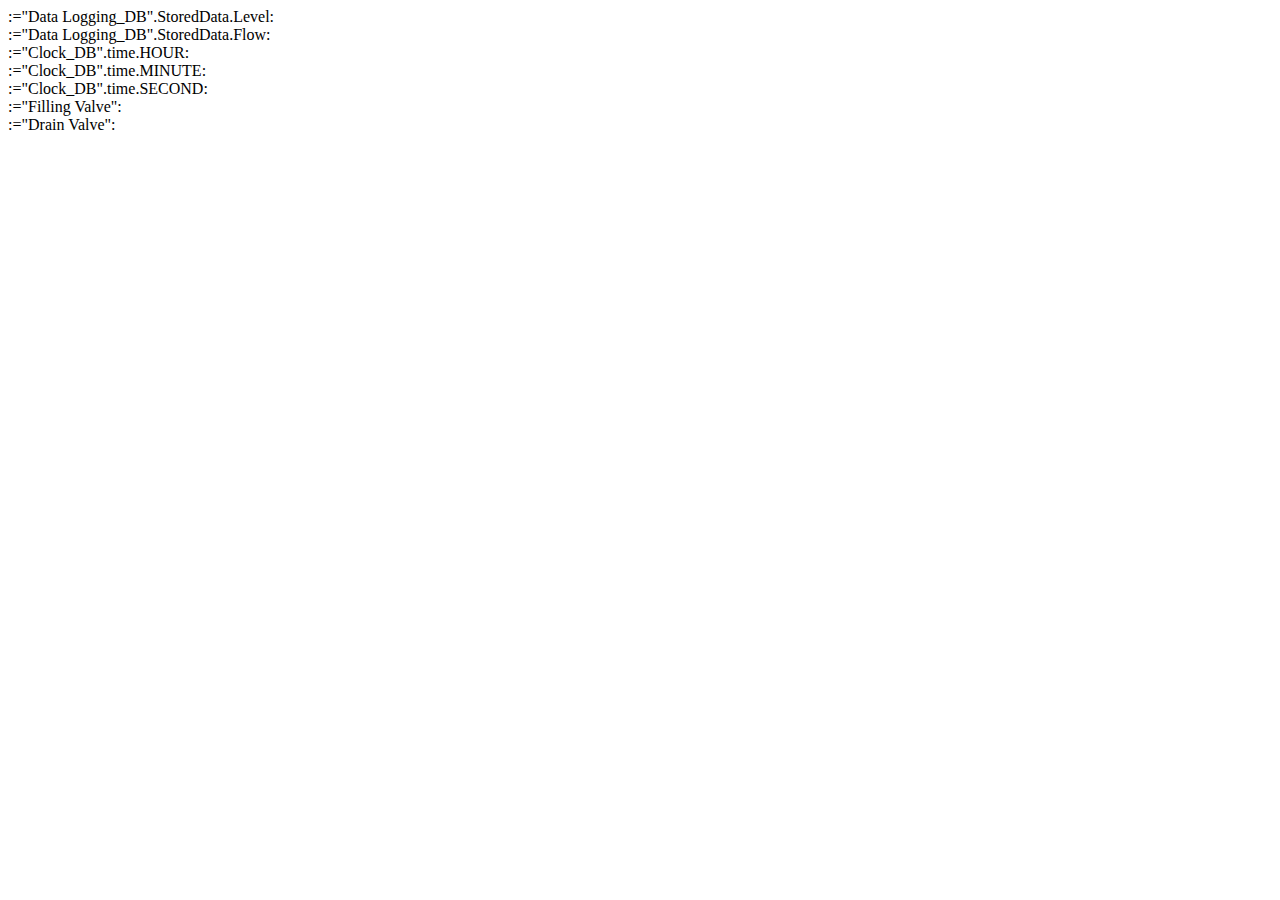
<file: IO.htm>
<!DOCTYPE html>
<html>
<head>
<title>Title of the document</title>
</head>
<body>
<div id="IO_level">:="Data Logging_DB".StoredData.Level:</div>
<div id="IO_flow">:="Data Logging_DB".StoredData.Flow:</div>
<div id="ID_HOUR">:="Clock_DB".time.HOUR:</div>
<div id="ID_MINUTE">:="Clock_DB".time.MINUTE:</div>
<div id="ID_SECOND">:="Clock_DB".time.SECOND:</div>
<div id="ID_fillingvalveRate">:="Filling Valve":</div>
<div id="ID_DrainingValveRate">:="Drain Valve":</div>
</body>
</file>
